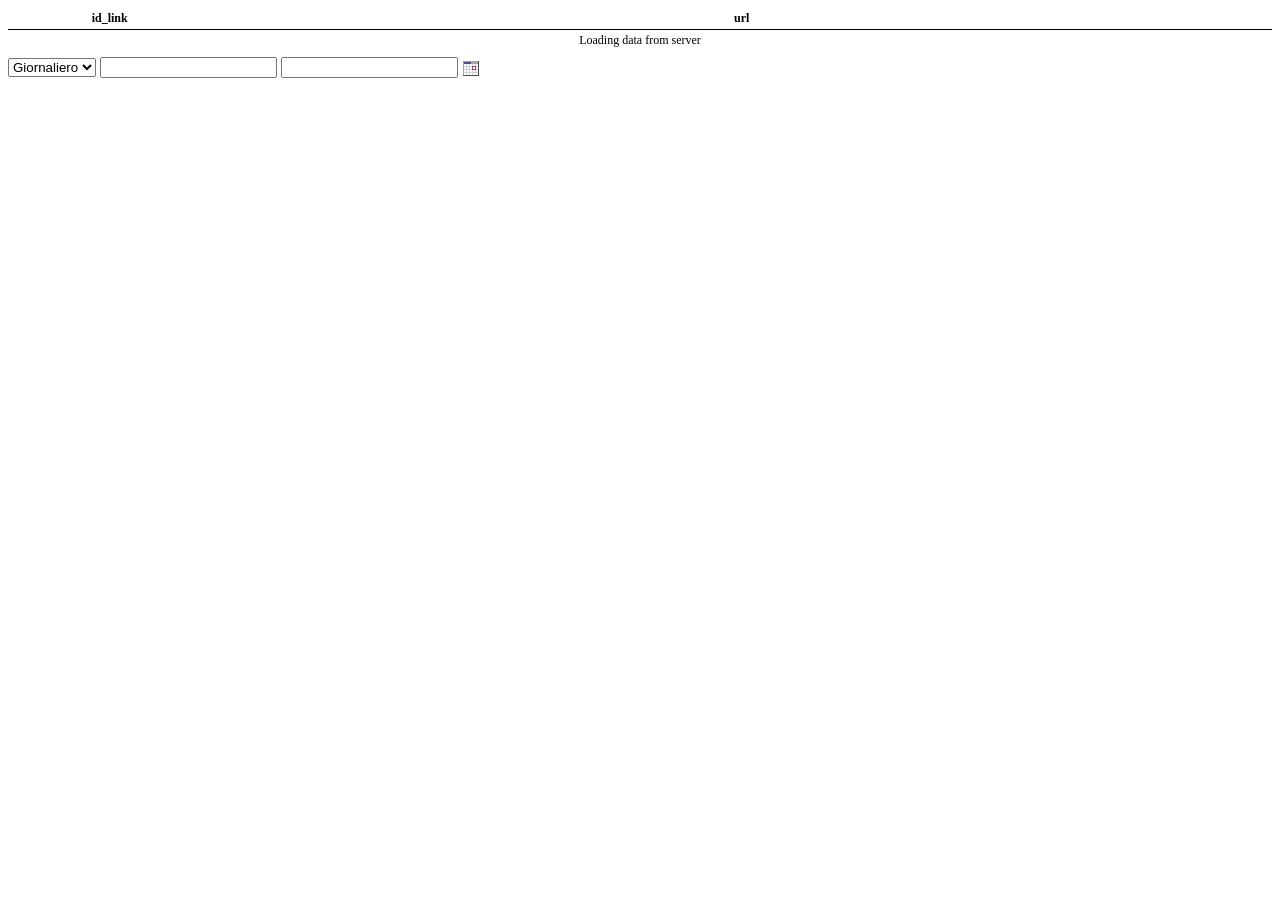
<file: stat.html>
<html>
  <head>
    <script language="JavaScript" src="js/calendar_eu.js"></script>
	<!--<script language="JavaScript" src="js/jquery.js"></script>
	<script language="JavaScript" src="js/jquery.ui.core.js"></script>	-->

<link rel="stylesheet" href="js/calendar.css">
<LINK REL=StyleSheet HREF="css/demo_table.css"  TYPE="text/css" MEDIA=screen>
	<!--Load the AJAX API-->
   
 
  </head>

  <body>
    <!--Div that will hold the pie chart-->
<table width="80%" cellpadding="0" cellspacing="0" border="0" class="display" id="tUrl">
        <thead>
                <tr>

                        <th width="5%">id_link</th>
                        <th width="25%">url</th>
                        
                </tr>

        </thead>
        <tbody>
                <tr>
                        <td colspan="5" class="dataTables_empty">Loading data from server</td>
                </tr>
        </tbody>
        </table>


<table>    
<tr>
<td><div id="chart_div"></div></td>
	<td><div id="geo_chart_div"></div></td>
</tr>
</table>  
<select onchange="selectStat(this)" id="stat">
  
  <option value="D">Giornaliero</option>
  <option value="M">Mensile</option>
  <option value="Y">Annuale</option>

  
</select>
<input type="text" name="hash" id="hash" onchange="drawGeo(this);selectStat(document.getElementById('stat'))" />
<input type="text" readonly="true" name="date" id="data" onchange="alert('change');selectStat(document.getElementById('stat'))" />
<script language="JavaScript">
	new tcal ({
		
		'controlname': 'data',
		'imgpath': 'img/'
	});
	</script>

 <script type="text/javascript" src="https://www.google.com/jsapi"></script>
    <script type="text/javascript">
    
      // Load the Visualization API and the piechart package.
      google.load('visualization', '1.0', {'packages':['corechart','geochart']});
       google.load("jquery", "1.6.2");
	  google.load("jqueryui", "1.8.15");
	

      
      // Set a callback to run when the Google Visualization API is loaded.
      google.setOnLoadCallback(drawChart);
      
      // Callback that creates and populates a data table, 
      // instantiates the pie chart, passes in the data and
      // draws it.
 
     


     function drawChart() {

      // Create the data table.
      // Set chart options
      var options = {'title':'How Much Pizza I Ate Last Night',
                     'width':600,
                     'height':300};

     var data = new google.visualization.DataTable();
      data.addColumn('string', 'ora');
      data.addColumn('number', 'accessi');

	
otable=$('#tUrl').dataTable( {
                "bProcessing": true,
                "bServerSide": true,
                "sAjaxSource": "urllist.php",
                "bRetrieve": true,
                "bInfo":true,
                "bPaginate":true,
                "bFilter":false,
                "sScrollY": "250px",
                "sPaginationType": "full_numbers",
                
                "fnServerData": function ( sSource, aoData, fnCallback ) {
                        /* Add some extra data to the sender */
                      
                        //aoData.push( { "name": "term", "value": sterm } );
                        $.getJSON( sSource, aoData, function (json) {
                                /* Do whatever additional processing you want on the callback, then tell DataTables */

                                                                fnCallback(json)
                        } );


                        },
                "fnDrawCallback": function ( oSettings ) {
                                $('#example tbody tr').each( function () {
                var iPos = otable.fnGetPosition( this );
                $(this).click( function () {
                    //oSettings.aoData[iPos]._aData[3].val()
                    //alert(oSettings.aoData[iPos]._aData.messageId);
                    var mid=oSettings.aoData[iPos]._aData.messageId;

                 showmsg(mid);
                } );
                } );
                }

        } );
	
 
	 // Instantiate and draw our chart, passing in some options.
      window.chart = new google.visualization.LineChart(document.getElementById('chart_div'));
      window.geochart = new google.visualization.GeoChart(document.getElementById('geo_chart_div'));
//	var geoqry=new google.visualization.Query('http://localhost/shortener/test/datatables.php?type=Country');
 //geoqry.send(geodrawdynamic);	
//window.chart.draw(data, options);
    



}
   

function drawGeo(o)
{
var geoqry=new google.visualization.Query('lib/datatables.php?type=Country&id='+o.value);
geoqry.send(geodrawdynamic);	


}

function drawdynamic(o)
{
	if (o.isError()) { alert('Error in query: ' + response.getMessage() + ' ' + response.getDetailedMessage()); return; }
	var data=o.getDataTable();
	var options = {'title':'How Much Pizza I Ate Last Night',
                     'width':600,
                     'height':300};
	window.chart.draw(data,options);
}

function geodrawdynamic(o)
{
	if (o.isError()) { alert('Error in query: ' + response.getMessage() + ' ' + response.getDetailedMessage()); return; }
	var data=o.getDataTable();
	var options = {'title':'distribuzione planetaria',
                     'width':600,
                     'height':300,
			'region':150};
	window.geochart.draw(data,options);
}


 function selectStat(o)
{

var data =new google.visualization.DataTable();
var options = {'title':'How Much Pizza I Ate Last Night',
                     'width':600,
                     'height':300};

var choice = o.options[o.selectedIndex].value;
var draw=true;
hash=document.getElementById("hash");
id=(hash.value=='')?0:hash.value;
if (choice=="D")
{
	type="Daily";
}
if (choice=="M")
{
	type="Monthly";
}
if (choice=="Y")
{
	type="Yearly";
}
 
//alert('http://localhost/shortener/test/datatables.php?type='+type+'&id='+id);
data=(document.getElementById('data').value);
var qry=new google.visualization.Query('lib/datatables.php?type='+type+'&id='+id+'&data='+data);
 qry.send(drawdynamic);
}

</script>
<script type="text/javascript" src="js/jquery.dataTables.min.js" /> 
</body>
</html>
</file>
<file: js/calendar.css>
/* calendar icon */
img.tcalIcon {
	cursor: pointer;
	margin-left: 1px;
	vertical-align: middle;
}
/* calendar container element */
div#tcal {
	position: absolute;
	visibility: hidden;
	z-index: 100;
	width: 158px;
	padding: 2px 0 0 0;
}
/* all tables in calendar */
div#tcal table {
	width: 100%;
	border: 1px solid silver;
	border-collapse: collapse;
	background-color: white;
}
/* navigation table */
div#tcal table.ctrl {
	border-bottom: 0;
}
/* navigation buttons */
div#tcal table.ctrl td {
	width: 15px;
	height: 20px;
}
/* month year header */
div#tcal table.ctrl th {
	background-color: white;
	color: black;
	border: 0;
}
/* week days header */
div#tcal th {
	border: 1px solid silver;
	border-collapse: collapse;
	text-align: center;
	padding: 3px 0;
	font-family: tahoma, verdana, arial;
	font-size: 10px;
	background-color: gray;
	color: white;
}
/* date cells */
div#tcal td {
	border: 0;
	border-collapse: collapse;
	text-align: center;
	padding: 2px 0;
	font-family: tahoma, verdana, arial;
	font-size: 11px;
	width: 22px;
	cursor: pointer;
}
/* date highlight
   in case of conflicting settings order here determines the priority from least to most important */
div#tcal td.othermonth {
	color: silver;
}
div#tcal td.weekend {
	background-color: #ACD6F5;
}
div#tcal td.today {
	border: 1px solid red;
}
div#tcal td.selected {
	background-color: #FFB3BE;
}
/* iframe element used to suppress windowed controls in IE5/6 */
iframe#tcalIF {
	position: absolute;
	visibility: hidden;
	z-index: 98;
	border: 0;
}
/* transparent shadow */
div#tcalShade {
	position: absolute;
	visibility: hidden;
	z-index: 99;
}
div#tcalShade table {
	border: 0;
	border-collapse: collapse;
	width: 100%;
}
div#tcalShade table td {
	border: 0;
	border-collapse: collapse;
	padding: 0;
}
</file>
<file: css/demo_table.css>
/*
 *  File:         demo_table.css
 *  CVS:          $Id$
 *  Description:  CSS descriptions for DataTables demo pages
 *  Author:       Allan Jardine
 *  Created:      Tue May 12 06:47:22 BST 2009
 *  Modified:     $Date$ by $Author$
 *  Language:     CSS
 *  Project:      DataTables
 *
 *  Copyright 2009 Allan Jardine. All Rights Reserved.
 *
 * ***************************************************************************
 * DESCRIPTION
 *
 * The styles given here are suitable for the demos that are used with the standard DataTables
 * distribution (see www.datatables.net). You will most likely wish to modify these styles to
 * meet the layout requirements of your site.
 *
 * Common issues:
 *   'full_numbers' pagination - I use an extra selector on the body tag to ensure that there is
 *     no conflict between the two pagination types. If you want to use full_numbers pagination
 *     ensure that you either have "example_alt_pagination" as a body class name, or better yet,
 *     modify that selector.
 *   Note that the path used for Images is relative. All images are by default located in
 *     ../images/ - relative to this CSS file.
 */

/* * * * * * * * * * * * * * * * * * * * * * * * * * * * * * * * * * * * *
 * DataTables features
 */

.dataTables_wrapper {
	position: relative;
	min-height: 302px;
	clear: both;
	_height: 302px;
	zoom: 1; /* Feeling sorry for IE */
}

.dataTables_processing {
	position: absolute;
	top: 50%;
	left: 50%;
	width: 250px;
	height: 30px;
	margin-left: -125px;
	margin-top: -15px;
	padding: 14px 0 2px 0;
	border: 1px solid #ddd;
	text-align: center;
	color: #999;
	font-size: 14px;
	background-color: white;
}

.dataTables_length {
	width: 40%;
	float: left;
	font-size: 12px;
}

.dataTables_filter {
	width: 50%;
	float: right;
	text-align: right;
}

.dataTables_info {
	width: 50%;
	float: right;
	
	text-align: right;
	font-size:12px;
}

.dataTables_paginate {
	width: 44px;
	* width: 50px;
	float: left;
	text-align: left;
}

/* Pagination nested */
.paginate_disabled_previous, .paginate_enabled_previous, .paginate_disabled_next, .paginate_enabled_next {
	height: 19px;
	width: 19px;
	margin-left: 3px;
	float: left;
}

.paginate_disabled_previous {
	background-image: url('../images/back_disabled.jpg');
}

.paginate_enabled_previous {
	background-image: url('../images/back_enabled.jpg');
}

.paginate_disabled_next {
	background-image: url('../images/forward_disabled.jpg');
}

.paginate_enabled_next {
	background-image: url('../images/forward_enabled.jpg');
}



/* * * * * * * * * * * * * * * * * * * * * * * * * * * * * * * * * * * * *
 * DataTables display
 */
table.display {
	margin: 0 auto;
	clear: both;
	width: 100%;
	
	/* Note Firefox 3.5 and before have a bug with border-collapse
	 * ( https://bugzilla.mozilla.org/show%5Fbug.cgi?id=155955 ) 
	 * border-spacing: 0; is one possible option. Conditional-css.com is
	 * useful for this kind of thing
	 *
	 * Further note IE 6/7 has problems when calculating widths with border width.
	 * It subtracts one px relative to the other browsers from the first column, and
	 * adds one to the end...
	 *
	 * If you want that effect I'd suggest setting a border-top/left on th/td's and 
	 * then filling in the gaps with other borders.
	 */
}

table.display thead th {
	padding: 3px 18px 3px 10px;
	border-bottom: 1px solid black;
	font-weight: bold;
	font-size:12px;
	cursor: pointer;
	* cursor: hand;
}

table.display tfoot th {
	padding: 3px 18px 3px 10px;
	border-top: 1px solid black;
	font-weight: bold;
	font-size:12px;
}

table.display tr.heading2 td {
	border-bottom: 1px solid #aaa;
}

table.display td {
	padding: 3px 10px;
	font-size:12px;
}

table.display td.center {
	text-align: center;
}



/* * * * * * * * * * * * * * * * * * * * * * * * * * * * * * * * * * * * *
 * DataTables sorting
 */

/**
.sorting_asc {
	background: url('../images/sort_asc.png') no-repeat center right;
}

.sorting_desc {
	background: url('../images/sort_desc.png') no-repeat center right;
}

.sorting {
	background: url('../images/sort_both.png') no-repeat center right;
}

.sorting_asc_disabled {
	background: url('../images/sort_asc_disabled.png') no-repeat center right;
}

.sorting_desc_disabled {
	background: url('../images/sort_desc_disabled.png') no-repeat center right;
}
*/




/* * * * * * * * * * * * * * * * * * * * * * * * * * * * * * * * * * * * *
 * DataTables row classes
 */
table.display tr.odd.gradeA {
	background-color: #ddffdd;
}

table.display tr.even.gradeA {
	background-color: #eeffee;
}

table.display tr.odd.gradeC {
	background-color: #ddddff;
}

table.display tr.even.gradeC {
	background-color: #eeeeff;
}

table.display tr.odd.gradeX {
	background-color: #ffdddd;
}

table.display tr.even.gradeX {
	background-color: #ffeeee;
}

table.display tr.odd.gradeU {
	background-color: #ddd;
}

table.display tr.even.gradeU {
	background-color: #eee;
}


tr.odd {
	background-color: #E2E4FF;
}

tr.even {
	background-color: white;
}





/* * * * * * * * * * * * * * * * * * * * * * * * * * * * * * * * * * * * *
 * Misc
 */
.dataTables_scroll {
	clear: both;
}

.dataTables_scrollBody {
	*margin-top: -1px;
}

.top, .bottom {
	padding: 15px;
	background-color: #F5F5F5;
	border: 1px solid #CCCCCC;
}

.top .dataTables_info {
	float: none;
}

.clear {
	clear: both;
}

.dataTables_empty {
	text-align: center;
}

tfoot input {
	margin: 0.5em 0;
	width: 100%;
	color: #444;
}

tfoot input.search_init {
	color: #999;
}

td.group {
	background-color: #d1cfd0;
	border-bottom: 2px solid #A19B9E;
	border-top: 2px solid #A19B9E;
}

td.details {
	background-color: #d1cfd0;
	border: 2px solid #A19B9E;
}


.example_alt_pagination div.dataTables_info {
	width: 40%;
}

.paging_full_numbers {
	width: 400px;
	height: 22px;
	line-height: 22px;
}

.paging_full_numbers span.paginate_button,
 	.paging_full_numbers span.paginate_active {
	border: 1px solid #aaa;
	-webkit-border-radius:5px;
	-moz-border-radius: 5px;
	padding: 2px 5px;
	margin: 0 3px;
	cursor: pointer;
	font-size: 10px;
	*cursor: hand;
}

.paging_full_numbers span.paginate_button {
	background-color: #ddd;
}

.paging_full_numbers span.paginate_button:hover {
	background-color: #ccc;
}

.paging_full_numbers span.paginate_active {
	background-color: #99B3FF;
}

table.display tr.even.row_selected td {
	background-color: #B0BED9;
}

table.display tr.odd.row_selected td {
	background-color: #9FAFD1;
}


/*
 * Sorting classes for columns
 */
/* For the standard odd/even */
tr.odd td.sorting_1 {
	background-color: #D3D6FF;
}

tr.odd td.sorting_2 {
	background-color: #DADCFF;
}

tr.odd td.sorting_3 {
	background-color: #E0E2FF;
}

tr.even td.sorting_1 {
	background-color: #EAEBFF;
}

tr.even td.sorting_2 {
	background-color: #F2F3FF;
}

tr.even td.sorting_3 {
	background-color: #F9F9FF;
}


/* For the Conditional-CSS grading rows */
/*
 	Colour calculations (based off the main row colours)
  Level 1:
		dd > c4
		ee > d5
	Level 2:
	  dd > d1
	  ee > e2
 */
tr.odd.gradeA td.sorting_1 {
	background-color: #c4ffc4;
}

tr.odd.gradeA td.sorting_2 {
	background-color: #d1ffd1;
}

tr.odd.gradeA td.sorting_3 {
	background-color: #d1ffd1;
}

tr.even.gradeA td.sorting_1 {
	background-color: #d5ffd5;
}

tr.even.gradeA td.sorting_2 {
	background-color: #e2ffe2;
}

tr.even.gradeA td.sorting_3 {
	background-color: #e2ffe2;
}

tr.odd.gradeC td.sorting_1 {
	background-color: #c4c4ff;
}

tr.odd.gradeC td.sorting_2 {
	background-color: #d1d1ff;
}

tr.odd.gradeC td.sorting_3 {
	background-color: #d1d1ff;
}

tr.even.gradeC td.sorting_1 {
	background-color: #d5d5ff;
}

tr.even.gradeC td.sorting_2 {
	background-color: #e2e2ff;
}

tr.even.gradeC td.sorting_3 {
	background-color: #e2e2ff;
}

tr.odd.gradeX td.sorting_1 {
	background-color: #ffc4c4;
}

tr.odd.gradeX td.sorting_2 {
	background-color: #ffd1d1;
}

tr.odd.gradeX td.sorting_3 {
	background-color: #ffd1d1;
}

tr.even.gradeX td.sorting_1 {
	background-color: #ffd5d5;
}

tr.even.gradeX td.sorting_2 {
	background-color: #ffe2e2;
}

tr.even.gradeX td.sorting_3 {
	background-color: #ffe2e2;
}

tr.odd.gradeU td.sorting_1 {
	background-color: #c4c4c4;
}

tr.odd.gradeU td.sorting_2 {
	background-color: #d1d1d1;
}

tr.odd.gradeU td.sorting_3 {
	background-color: #d1d1d1;
}

tr.even.gradeU td.sorting_1 {
	background-color: #d5d5d5;
}

tr.even.gradeU td.sorting_2 {
	background-color: #e2e2e2;
}

tr.even.gradeU td.sorting_3 {
	background-color: #e2e2e2;
}


/*
 * Row highlighting example
 */
.ex_highlight #example tbody tr.even:hover, #example tbody tr.even td.highlighted {
	background-color: #ECFFB3;
}

.ex_highlight #example tbody tr.odd:hover, #example tbody tr.odd td.highlighted {
	background-color: #E6FF99;
}

.ex_highlight_row #example tr.even:hover {
	background-color: #ECFFB3;
}

.ex_highlight_row #example tr.even:hover td.sorting_1 {
	background-color: #DDFF75;
}

.ex_highlight_row #example tr.even:hover td.sorting_2 {
	background-color: #E7FF9E;
}

.ex_highlight_row #example tr.even:hover td.sorting_3 {
	background-color: #E2FF89;
}

.ex_highlight_row #example tr.odd:hover {
	background-color: #E6FF99;
}

.ex_highlight_row #example tr.odd:hover td.sorting_1 {
	background-color: #D6FF5C;
}

.ex_highlight_row #example tr.odd:hover td.sorting_2 {
	background-color: #E0FF84;
}

.ex_highlight_row #example tr.odd:hover td.sorting_3 {
	background-color: #DBFF70;
}


/*
 * KeyTable
 */
table.KeyTable td {
	border: 3px solid transparent;
}

table.KeyTable td.focus {
	border: 3px solid #3366FF;
}

table.display tr.gradeA {
	background-color: #eeffee;
}

table.display tr.gradeC {
	background-color: #ddddff;
}

table.display tr.gradeX {
	background-color: #ffdddd;
}

table.display tr.gradeU {
	background-color: #ddd;
}

div.box {
	height: 100px;
	padding: 10px;
	overflow: auto;
	border: 1px solid #8080FF;
	background-color: #E5E5FF;
}
</file>
